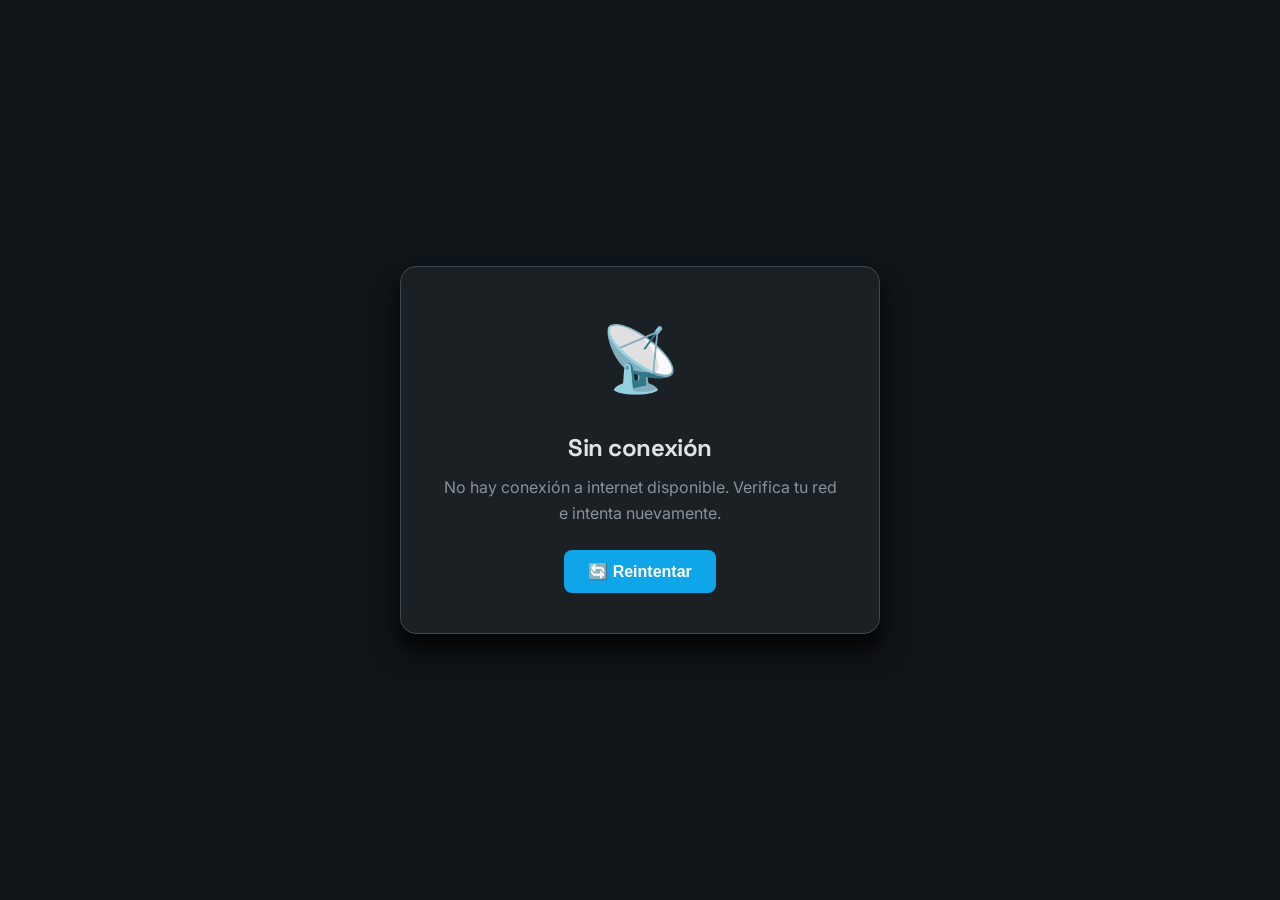
<file: offline.html>
<!DOCTYPE html>
<html lang="es">
<head>
  <meta charset="UTF-8">
  <meta name="viewport" content="width=device-width, initial-scale=1.0">
  <title>Sin conexión | Universitarios FC</title>
  <link rel="stylesheet" href="css/main.css">
  <style>
    .offline-container {
      min-height: 100vh;
      display: flex;
      align-items: center;
      justify-content: center;
      text-align: center;
      padding: var(--space-8);
      background: var(--color-bg);
    }
    .offline-card {
      background: var(--color-surface);
      border: 1px solid var(--color-border);
      border-radius: var(--radius-2xl);
      padding: var(--space-10);
      max-width: 480px;
      box-shadow: var(--shadow-xl);
    }
    .offline-icon { font-size: 4rem; margin-bottom: var(--space-6); }
    .offline-card h1 { font-size: var(--text-2xl); margin-bottom: var(--space-3); }
    .offline-card p { margin-bottom: var(--space-6); color: var(--color-text-muted); }
    .retry-btn {
      display: inline-flex;
      align-items: center;
      gap: var(--space-2);
      padding: 0.75rem 1.5rem;
      background: var(--color-primary);
      color: #fff;
      border: none;
      border-radius: var(--radius-lg);
      font-size: var(--text-base);
      font-weight: 600;
      cursor: pointer;
      transition: all 0.2s ease;
    }
    .retry-btn:hover {
      background: var(--color-primary-hover);
      transform: translateY(-1px);
    }
  </style>
</head>
<body>
  <div class="offline-container">
    <div class="offline-card">
      <div class="offline-icon">📡</div>
      <h1>Sin conexión</h1>
      <p>No hay conexión a internet disponible. Verifica tu red e intenta nuevamente.</p>
      <button class="retry-btn" onclick="window.location.reload()">
        🔄 Reintentar
      </button>
    </div>
  </div>
</body>
</html>
</file>
<file: css/main.css>
/* ============================================================
   Universitarios FC v2.0 — Design System & Global Styles
   Tema: Futuristic Athletic Excellence (Stitch)
   ============================================================ */

/* --- Google Fonts: Space Grotesk + Inter --- */
@import url('https://fonts.googleapis.com/css2?family=Space+Grotesk:wght@400;500;600;700&family=Inter:wght@300;400;500;600;700;800;900&display=swap');

/* === THEME VARIABLES (Dark-First: Stitch Design System) === */
:root {
  /* === STITCH DARK PALETTE === */
  --color-primary: #0ea5e9;
  --color-primary-hover: #38bdf8;
  --color-primary-light: rgba(14, 165, 233, 0.12);
  --color-primary-soft: rgba(14, 165, 233, 0.2);
  --color-secondary: #3b82f6;
  --color-secondary-light: rgba(59, 130, 246, 0.12);

  /* Deep Space Backgrounds */
  --color-bg: #0f1418;
  --color-bg-alt: #1b2024;
  --color-surface: #1b2024;
  --color-surface-hover: #252b2f;
  --color-surface-muted: #252b2f;
  --color-surface-strong: #30353a;

  /* Text */
  --color-text: #dee3e9;
  --color-text-secondary: #bec8d2;
  --color-text-muted: #88929b;

  /* Borders */
  --color-border: #3e4850;
  --color-border-light: #30353a;

  /* Semantic */
  --color-success: #4ade80;
  --color-success-light: rgba(74, 222, 128, 0.12);
  --color-warning: #ffb86e;
  --color-warning-light: rgba(255, 184, 110, 0.12);
  --color-error: #ffb4ab;
  --color-error-light: rgba(255, 180, 171, 0.12);
  --color-info: #89ceff;
  --color-info-light: rgba(137, 206, 255, 0.12);

  /* Neon Glow Shadows */
  --shadow-xs: 0 1px 2px rgba(0, 0, 0, 0.4);
  --shadow-sm: 0 1px 3px rgba(0, 0, 0, 0.5), 0 1px 2px rgba(0, 0, 0, 0.4);
  --shadow-md: 0 4px 6px rgba(0, 0, 0, 0.5), 0 2px 4px rgba(0, 0, 0, 0.4);
  --shadow-lg: 0 10px 15px rgba(0, 0, 0, 0.5), 0 4px 6px rgba(0, 0, 0, 0.4);
  --shadow-xl: 0 20px 25px rgba(0, 0, 0, 0.6), 0 10px 10px rgba(0, 0, 0, 0.4);
  --shadow-2xl: 0 25px 50px rgba(0, 0, 0, 0.7);
  --shadow-glow: 0 0 20px rgba(14, 165, 233, 0.4), 0 0 40px rgba(14, 165, 233, 0.15);
  --shadow-glow-sm: 0 0 12px rgba(14, 165, 233, 0.35);
  --shadow-glow-btn: 0 4px 20px rgba(14, 165, 233, 0.45), 0 0 40px rgba(14, 165, 233, 0.15);

  /* Glass Effect */
  --glass-bg: rgba(27, 32, 36, 0.75);
  --glass-border: rgba(137, 206, 255, 0.08);
  --glass-blur: blur(16px);

  /* Typography — Stitch Dual-Font System */
  --font-primary: 'Inter', -apple-system, BlinkMacSystemFont, 'Segoe UI', sans-serif;
  --font-heading: 'Space Grotesk', 'Inter', sans-serif;
  --font-mono: 'JetBrains Mono', 'Fira Code', monospace;

  /* Font Sizes */
  --text-xs: 0.75rem;
  --text-sm: 0.875rem;
  --text-base: 1rem;
  --text-lg: 1.125rem;
  --text-xl: 1.25rem;
  --text-2xl: 1.5rem;
  --text-3xl: 1.875rem;
  --text-4xl: 2.25rem;

  /* Spacing (4px unit — Stitch HUD Grid) */
  --space-1: 0.25rem;
  --space-2: 0.5rem;
  --space-3: 0.75rem;
  --space-4: 1rem;
  --space-5: 1.25rem;
  --space-6: 1.5rem;
  --space-8: 2rem;
  --space-10: 2.5rem;
  --space-12: 3rem;
  --space-16: 4rem;

  /* Border Radius — Stitch "Machined" precision */
  --radius-sm: 0.125rem;
  --radius-md: 0.25rem;
  --radius-lg: 0.5rem;
  --radius-xl: 0.75rem;
  --radius-2xl: 1rem;
  --radius-full: 9999px;

  /* Layout */
  --sidebar-width: 280px;
  --sidebar-collapsed: 72px;
  --topbar-height: 70px;
  --max-content-width: 1400px;

  /* Transitions */
  --transition-fast: 150ms ease;
  --transition-base: 250ms ease;
  --transition-slow: 350ms ease;
  --transition-theme: background-color 0.3s ease, color 0.3s ease, border-color 0.3s ease, box-shadow 0.3s ease;
}

/* === LIGHT MODE (override when explicitly set) === */
[data-theme="light"] {
  --color-primary: #0284c7;
  --color-primary-hover: #0369a1;
  --color-primary-light: rgba(2, 132, 199, 0.1);
  --color-primary-soft: rgba(2, 132, 199, 0.15);
  --color-secondary: #2563eb;
  --color-secondary-light: rgba(37, 99, 235, 0.1);
  --color-bg: #f0f4f8;
  --color-bg-alt: #e8eef4;
  --color-surface: #ffffff;
  --color-surface-hover: #f8fafc;
  --color-surface-muted: #f1f5f9;
  --color-surface-strong: #e2e8f0;
  --color-text: #0f1418;
  --color-text-secondary: #374151;
  --color-text-muted: #6b7280;
  --color-border: #d1d9e0;
  --color-border-light: #e8eef4;
  --color-success: #10b981;
  --color-success-light: rgba(16, 185, 129, 0.1);
  --color-warning: #f59e0b;
  --color-warning-light: rgba(245, 158, 11, 0.1);
  --color-error: #ef4444;
  --color-error-light: rgba(239, 68, 68, 0.1);
  --color-info: #0ea5e9;
  --color-info-light: rgba(14, 165, 233, 0.1);
  --shadow-xs: 0 1px 2px rgba(0,0,0,0.05);
  --shadow-sm: 0 1px 3px rgba(0,0,0,0.1), 0 1px 2px rgba(0,0,0,0.06);
  --shadow-md: 0 4px 6px -1px rgba(0,0,0,0.1), 0 2px 4px -1px rgba(0,0,0,0.06);
  --shadow-lg: 0 10px 15px -3px rgba(0,0,0,0.1), 0 4px 6px -2px rgba(0,0,0,0.05);
  --shadow-xl: 0 20px 25px -5px rgba(0,0,0,0.1), 0 10px 10px -5px rgba(0,0,0,0.04);
  --shadow-2xl: 0 25px 50px -12px rgba(0,0,0,0.25);
  --shadow-glow: 0 0 20px rgba(2, 132, 199, 0.3);
  --shadow-glow-sm: 0 0 12px rgba(2, 132, 199, 0.25);
  --shadow-glow-btn: 0 4px 20px rgba(2, 132, 199, 0.4);
  --glass-bg: rgba(255,255,255,0.8);
  --glass-border: rgba(0,0,0,0.06);
  --glass-blur: blur(16px);
}

/* === RESET === */
*, *::before, *::after {
  box-sizing: border-box;
  margin: 0;
  padding: 0;
}

html {
  scroll-behavior: smooth;
  -webkit-text-size-adjust: 100%;
}

body {
  font-family: var(--font-primary);
  font-size: var(--text-base);
  line-height: 1.6;
  color: var(--color-text);
  background-color: var(--color-bg);
  -webkit-font-smoothing: antialiased;
  -moz-osx-font-smoothing: grayscale;
  transition: var(--transition-theme);
  overflow-x: hidden;
}

h1, h2, h3, h4, h5, h6 {
  font-family: var(--font-heading);
  font-weight: 700;
  line-height: 1.25;
  color: var(--color-text);
  letter-spacing: -0.02em;
}

h1 { font-size: var(--text-4xl); }
h2 { font-size: var(--text-3xl); }
h3 { font-size: var(--text-2xl); }
h4 { font-size: var(--text-xl); }

p { color: var(--color-text-secondary); }

a {
  color: var(--color-primary);
  text-decoration: none;
  transition: color var(--transition-fast);
}
a:hover { color: var(--color-primary-hover); }

img {
  max-width: 100%;
  height: auto;
  display: block;
}

/* === UTILITY CLASSES === */
.hidden { display: none !important; }
.sr-only {
  position: absolute;
  width: 1px;
  height: 1px;
  padding: 0;
  margin: -1px;
  overflow: hidden;
  clip: rect(0,0,0,0);
  border: 0;
}

.text-center { text-align: center; }
.text-right { text-align: right; }
.text-muted { color: var(--color-text-muted) !important; }
.text-success { color: var(--color-success) !important; }
.text-warning { color: var(--color-warning) !important; }
.text-error { color: var(--color-error) !important; }
.text-primary { color: var(--color-primary) !important; }

.flex { display: flex; }
.flex-col { flex-direction: column; }
.flex-wrap { flex-wrap: wrap; }
.items-center { align-items: center; }
.justify-between { justify-content: space-between; }
.justify-center { justify-content: center; }
.gap-1 { gap: var(--space-1); }
.gap-2 { gap: var(--space-2); }
.gap-3 { gap: var(--space-3); }
.gap-4 { gap: var(--space-4); }
.gap-6 { gap: var(--space-6); }
.gap-8 { gap: var(--space-8); }

.w-full { width: 100%; }
.mt-2 { margin-top: var(--space-2); }
.mt-4 { margin-top: var(--space-4); }
.mt-6 { margin-top: var(--space-6); }
.mb-4 { margin-bottom: var(--space-4); }
.mb-6 { margin-bottom: var(--space-6); }
.p-4 { padding: var(--space-4); }
.p-6 { padding: var(--space-6); }

/* === BUTTONS === */
.btn {
  display: inline-flex;
  align-items: center;
  justify-content: center;
  gap: var(--space-2);
  padding: 0.625rem 1.25rem;
  font-family: var(--font-primary);
  font-size: var(--text-sm);
  font-weight: 600;
  line-height: 1.5;
  border-radius: var(--radius-lg);
  border: 1px solid transparent;
  cursor: pointer;
  transition: all var(--transition-base);
  white-space: nowrap;
  user-select: none;
  position: relative;
  overflow: hidden;
}

.btn::after {
  content: '';
  position: absolute;
  inset: 0;
  background: rgba(255,255,255,0);
  transition: background var(--transition-fast);
}

.btn:hover::after {
  background: rgba(255,255,255,0.1);
}

.btn:active {
  transform: scale(0.98);
}

.btn-primary {
  background: linear-gradient(135deg, var(--color-primary), var(--color-secondary));
  color: #ffffff;
  box-shadow: var(--shadow-glow-btn);
  letter-spacing: 0.03em;
  text-transform: uppercase;
  font-family: var(--font-heading);
  font-size: 0.8rem;
  font-weight: 700;
}
.btn-primary:hover {
  box-shadow: var(--shadow-glow), 0 8px 24px rgba(14, 165, 233, 0.5);
  transform: translateY(-2px);
  filter: brightness(1.1);
}

.btn-secondary {
  background: transparent;
  color: var(--color-secondary);
  border: 1px solid var(--color-secondary);
  box-shadow: 0 0 12px rgba(59, 130, 246, 0.2);
  font-family: var(--font-heading);
  font-weight: 600;
}
.btn-secondary:hover {
  background: rgba(59, 130, 246, 0.1);
  box-shadow: 0 0 20px rgba(59, 130, 246, 0.35);
}

.btn-outline {
  border-color: var(--color-primary);
  background: transparent;
  color: var(--color-primary);
  font-family: var(--font-heading);
  font-weight: 600;
}
.btn-outline:hover {
  background: var(--color-primary-light);
  box-shadow: var(--shadow-glow-sm);
  color: var(--color-primary-hover);
}

.btn-ghost {
  background: transparent;
  color: var(--color-text-secondary);
}
.btn-ghost:hover {
  background: var(--color-surface-muted);
  color: var(--color-text);
}

.btn-danger {
  background: var(--color-error);
  color: #ffffff;
}

.btn-success {
  background: var(--color-success);
  color: #ffffff;
}

.btn-sm {
  padding: 0.375rem 0.75rem;
  font-size: var(--text-xs);
  border-radius: var(--radius-md);
}

.btn-lg {
  padding: 0.875rem 1.75rem;
  font-size: var(--text-base);
}

.btn-icon {
  width: 40px;
  height: 40px;
  padding: 0;
  border-radius: var(--radius-lg);
  display: inline-flex;
  align-items: center;
  justify-content: center;
}

.btn-icon svg {
  width: 20px;
  height: 20px;
}

/* === FORM ELEMENTS === */
.form-group {
  display: flex;
  flex-direction: column;
  gap: var(--space-2);
}

.form-label {
  font-size: var(--text-sm);
  font-weight: 600;
  color: var(--color-text);
}

.form-input,
.form-select,
.form-textarea {
  width: 100%;
  padding: 0.625rem 0.875rem;
  font-size: var(--text-sm);
  font-family: var(--font-primary);
  color: var(--color-text);
  background: var(--color-surface);
  border: 1px solid var(--color-border);
  border-radius: var(--radius-lg);
  outline: none;
  transition: all var(--transition-base);
}

.form-input:focus,
.form-select:focus,
.form-textarea:focus {
  border-color: var(--color-primary);
  box-shadow: 0 0 0 3px var(--color-primary-light);
}

.form-input::placeholder {
  color: var(--color-text-muted);
}

.form-textarea {
  resize: vertical;
  min-height: 80px;
}

.form-select {
  appearance: none;
  background-image: url("data:image/svg+xml,%3Csvg xmlns='http://www.w3.org/2000/svg' width='12' height='12' viewBox='0 0 12 12'%3E%3Cpath fill='%2394a3b8' d='M6 8.5L1 3.5h10z'/%3E%3C/svg%3E");
  background-repeat: no-repeat;
  background-position: right 0.75rem center;
  padding-right: 2.5rem;
}

.form-check {
  display: flex;
  align-items: center;
  gap: var(--space-2);
  cursor: pointer;
}

.form-check input[type="checkbox"],
.form-check input[type="radio"] {
  width: 18px;
  height: 18px;
  accent-color: var(--color-primary);
  cursor: pointer;
}

.form-inline {
  display: flex;
  gap: var(--space-3);
  align-items: flex-end;
}

.form-error {
  font-size: var(--text-xs);
  color: var(--color-error);
  margin-top: var(--space-1);
}

/* Toggle Switch */
.toggle-switch {
  position: relative;
  width: 48px;
  height: 26px;
  flex-shrink: 0;
}

.toggle-switch input {
  opacity: 0;
  width: 0;
  height: 0;
}

.toggle-slider {
  position: absolute;
  cursor: pointer;
  top: 0;
  left: 0;
  right: 0;
  bottom: 0;
  background-color: var(--color-surface-strong);
  border-radius: var(--radius-full);
  transition: var(--transition-base);
}

.toggle-slider::before {
  content: '';
  position: absolute;
  height: 20px;
  width: 20px;
  left: 3px;
  bottom: 3px;
  background-color: white;
  border-radius: 50%;
  transition: var(--transition-base);
  box-shadow: var(--shadow-sm);
}

.toggle-switch input:checked + .toggle-slider {
  background-color: var(--color-primary);
}

.toggle-switch input:checked + .toggle-slider::before {
  transform: translateX(22px);
}

/* === CARDS === */
.card {
  background: var(--glass-bg);
  backdrop-filter: var(--glass-blur);
  -webkit-backdrop-filter: var(--glass-blur);
  border: 1px solid var(--glass-border);
  border-radius: var(--radius-xl);
  padding: var(--space-6);
  transition: var(--transition-theme), box-shadow var(--transition-base), transform var(--transition-base);
  position: relative;
}

.card::before {
  content: '';
  position: absolute;
  inset: 0;
  border-radius: var(--radius-xl);
  background: linear-gradient(135deg, rgba(137,206,255,0.04) 0%, transparent 60%);
  pointer-events: none;
}

.card-hover:hover {
  box-shadow: 0 0 0 1px var(--color-primary), var(--shadow-glow-sm), var(--shadow-lg);
  transform: translateY(-3px);
  border-color: rgba(14, 165, 233, 0.3);
}

.card-header {
  display: flex;
  align-items: center;
  justify-content: space-between;
  margin-bottom: var(--space-4);
}

.card-title {
  font-size: var(--text-lg);
  font-weight: 700;
}

/* Metric Cards */
.metric-card {
  background: var(--glass-bg);
  backdrop-filter: var(--glass-blur);
  -webkit-backdrop-filter: var(--glass-blur);
  border: 1px solid var(--glass-border);
  border-radius: var(--radius-xl);
  padding: var(--space-5);
  transition: all var(--transition-base);
  position: relative;
  overflow: hidden;
}

.metric-card::before {
  content: '';
  position: absolute;
  top: 0;
  left: 0;
  right: 0;
  height: 2px;
  background: linear-gradient(90deg, var(--color-primary), var(--color-secondary));
  opacity: 0;
  transition: opacity var(--transition-base);
}

.metric-card:hover::before {
  opacity: 1;
}

.metric-card:hover {
  box-shadow: 0 0 0 1px rgba(14,165,233,0.25), var(--shadow-glow-sm), var(--shadow-md);
  transform: translateY(-3px);
  border-color: rgba(14, 165, 233, 0.2);
}

.metric-card .metric-icon {
  width: 44px;
  height: 44px;
  border-radius: var(--radius-lg);
  display: flex;
  align-items: center;
  justify-content: center;
  margin-bottom: var(--space-3);
  font-size: 1.25rem;
}

.metric-card .metric-label {
  font-size: var(--text-sm);
  color: var(--color-text-muted);
  margin-bottom: var(--space-1);
}

.metric-card .metric-value {
  font-size: var(--text-2xl);
  font-weight: 800;
  color: var(--color-text);
  font-family: var(--font-heading);
}

.metric-card .metric-sub {
  font-size: var(--text-sm);
  color: var(--color-text-muted);
  margin-top: var(--space-1);
}

.metric-card .metric-trend {
  display: inline-flex;
  align-items: center;
  gap: var(--space-1);
  font-size: var(--text-xs);
  font-weight: 600;
  padding: 2px 8px;
  border-radius: var(--radius-full);
  margin-top: var(--space-2);
}

.metric-trend.up {
  color: var(--color-success);
  background: var(--color-success-light);
}

.metric-trend.down {
  color: var(--color-error);
  background: var(--color-error-light);
}

/* === BADGES === */
.badge {
  display: inline-flex;
  align-items: center;
  gap: var(--space-1);
  padding: 0.2rem 0.6rem;
  font-size: var(--text-xs);
  font-weight: 600;
  border-radius: var(--radius-full);
  white-space: nowrap;
}

.badge-primary {
  background: var(--color-primary-light);
  color: var(--color-primary);
}

.badge-success {
  background: var(--color-success-light);
  color: var(--color-success);
}

.badge-warning {
  background: var(--color-warning-light);
  color: var(--color-warning);
}

.badge-error {
  background: var(--color-error-light);
  color: var(--color-error);
}

.badge-info {
  background: var(--color-info-light);
  color: var(--color-info);
}

.badge-neutral {
  background: var(--color-surface-muted);
  color: var(--color-text-secondary);
}

/* === TABLES === */
.table-container {
  width: 100%;
  overflow-x: auto;
  border: 1px solid var(--color-border);
  border-radius: var(--radius-xl);
  background: var(--color-surface);
}

.data-table {
  width: 100%;
  border-collapse: collapse;
  min-width: 600px;
}

.data-table thead {
  background: var(--color-surface-muted);
}

.data-table th {
  padding: 0.75rem 1rem;
  font-size: var(--text-xs);
  font-weight: 700;
  text-transform: uppercase;
  letter-spacing: 0.05em;
  color: var(--color-text-muted);
  text-align: left;
  border-bottom: 1px solid var(--color-border);
}

.data-table td {
  padding: 0.75rem 1rem;
  font-size: var(--text-sm);
  color: var(--color-text);
  border-bottom: 1px solid var(--color-border-light);
  vertical-align: middle;
}

.data-table tbody tr {
  transition: background var(--transition-fast);
}

.data-table tbody tr:hover {
  background: var(--color-primary-light);
}

.data-table tbody tr:last-child td {
  border-bottom: none;
}

/* === MODALS === */
.modal-overlay {
  position: fixed;
  inset: 0;
  background: rgba(0, 0, 0, 0.7);
  backdrop-filter: blur(12px);
  -webkit-backdrop-filter: blur(12px);
  z-index: 1000;
  display: flex;
  align-items: center;
  justify-content: center;
  padding: var(--space-4);
  opacity: 0;
  visibility: hidden;
  transition: all var(--transition-base);
}

.modal-overlay.active {
  opacity: 1;
  visibility: visible;
}

.modal {
  background: rgba(27, 32, 36, 0.92);
  backdrop-filter: blur(20px);
  -webkit-backdrop-filter: blur(20px);
  border: 1px solid rgba(14, 165, 233, 0.15);
  border-radius: var(--radius-2xl);
  width: 100%;
  max-width: 600px;
  max-height: 90vh;
  overflow-y: auto;
  box-shadow: var(--shadow-2xl), 0 0 40px rgba(14, 165, 233, 0.1);
  transform: scale(0.95) translateY(10px);
  transition: transform var(--transition-base);
}

.modal-overlay.active .modal {
  transform: scale(1) translateY(0);
}

.modal-header {
  display: flex;
  align-items: center;
  justify-content: space-between;
  padding: var(--space-6);
  border-bottom: 1px solid var(--color-border);
}

.modal-header h3 {
  font-size: var(--text-xl);
}

.modal-body {
  padding: var(--space-6);
}

.modal-footer {
  display: flex;
  align-items: center;
  justify-content: flex-end;
  gap: var(--space-3);
  padding: var(--space-4) var(--space-6);
  border-top: 1px solid var(--color-border);
}

/* === TOAST NOTIFICATIONS === */
.toast-container {
  position: fixed;
  top: var(--space-4);
  right: var(--space-4);
  z-index: 2000;
  display: flex;
  flex-direction: column;
  gap: var(--space-3);
  pointer-events: none;
}

.toast {
  display: flex;
  align-items: center;
  gap: var(--space-3);
  padding: var(--space-4) var(--space-5);
  background: rgba(27, 32, 36, 0.92);
  backdrop-filter: blur(16px);
  -webkit-backdrop-filter: blur(16px);
  border: 1px solid var(--glass-border);
  border-radius: var(--radius-xl);
  box-shadow: var(--shadow-xl), 0 0 20px rgba(0,0,0,0.3);
  min-width: 320px;
  max-width: 420px;
  pointer-events: all;
  animation: toastIn 0.4s cubic-bezier(0.21, 1.02, 0.73, 1) forwards;
  border-left: 4px solid var(--color-info);
}

.toast.toast-success { border-left-color: var(--color-success); }
.toast.toast-warning { border-left-color: var(--color-warning); }
.toast.toast-error { border-left-color: var(--color-error); }

.toast-icon {
  font-size: 1.25rem;
  flex-shrink: 0;
}

.toast-content {
  flex: 1;
}

.toast-title {
  font-size: var(--text-sm);
  font-weight: 600;
  color: var(--color-text);
}

.toast-message {
  font-size: var(--text-xs);
  color: var(--color-text-muted);
  margin-top: 2px;
}

.toast-close {
  background: none;
  border: none;
  color: var(--color-text-muted);
  cursor: pointer;
  padding: var(--space-1);
  border-radius: var(--radius-md);
  transition: background var(--transition-fast);
}
.toast-close:hover {
  background: var(--color-surface-muted);
}

.toast.removing {
  animation: toastOut 0.3s ease forwards;
}

@keyframes toastIn {
  from {
    opacity: 0;
    transform: translateX(100px);
  }
  to {
    opacity: 1;
    transform: translateX(0);
  }
}

@keyframes toastOut {
  to {
    opacity: 0;
    transform: translateX(100px);
  }
}

/* === LOADING STATES === */
.spinner {
  display: inline-block;
  width: 24px;
  height: 24px;
  border: 3px solid var(--color-border);
  border-top-color: var(--color-primary);
  border-radius: 50%;
  animation: spin 0.7s linear infinite;
}

.spinner-lg {
  width: 40px;
  height: 40px;
  border-width: 4px;
}

@keyframes spin {
  to { transform: rotate(360deg); }
}

.skeleton {
  background: linear-gradient(90deg,
    var(--color-surface-muted) 25%,
    var(--color-surface) 50%,
    var(--color-surface-muted) 75%
  );
  background-size: 200% 100%;
  animation: shimmer 1.5s infinite;
  border-radius: var(--radius-md);
}

@keyframes shimmer {
  0% { background-position: 200% 0; }
  100% { background-position: -200% 0; }
}

/* === EMPTY STATES === */
.empty-state {
  display: flex;
  flex-direction: column;
  align-items: center;
  justify-content: center;
  padding: var(--space-12) var(--space-8);
  text-align: center;
}

.empty-state-icon {
  font-size: 3rem;
  margin-bottom: var(--space-4);
  opacity: 0.5;
}

.empty-state-title {
  font-size: var(--text-lg);
  font-weight: 600;
  color: var(--color-text);
  margin-bottom: var(--space-2);
}

.empty-state-text {
  font-size: var(--text-sm);
  color: var(--color-text-muted);
  max-width: 320px;
}

/* === ANIMATIONS === */
@keyframes fadeIn {
  from { opacity: 0; }
  to { opacity: 1; }
}

@keyframes fadeInUp {
  from { opacity: 0; transform: translateY(20px); }
  to { opacity: 1; transform: translateY(0); }
}

@keyframes fadeInDown {
  from { opacity: 0; transform: translateY(-20px); }
  to { opacity: 1; transform: translateY(0); }
}

@keyframes slideInRight {
  from { transform: translateX(100%); }
  to { transform: translateX(0); }
}

@keyframes slideInLeft {
  from { transform: translateX(-100%); }
  to { transform: translateX(0); }
}

@keyframes slideInUp {
  from { transform: translateY(100%); }
  to { transform: translateY(0); }
}

@keyframes scaleIn {
  from { opacity: 0; transform: scale(0.9); }
  to { opacity: 1; transform: scale(1); }
}

@keyframes pulse {
  0%, 100% { transform: scale(1); }
  50% { transform: scale(1.05); }
}

@keyframes bounce {
  0%, 100% { transform: translateY(0); }
  50% { transform: translateY(-6px); }
}

@keyframes dotPulse {
  0%, 60%, 100% { opacity: 0.3; transform: scale(0.8); }
  30% { opacity: 1; transform: scale(1); }
}

.animate-fadeIn { animation: fadeIn 0.5s ease forwards; }
.animate-fadeInUp { animation: fadeInUp 0.5s ease forwards; }
.animate-scaleIn { animation: scaleIn 0.4s ease forwards; }

/* === SCROLLBAR === */
::-webkit-scrollbar {
  width: 6px;
  height: 6px;
}

::-webkit-scrollbar-track {
  background: transparent;
}

::-webkit-scrollbar-thumb {
  background: var(--color-surface-strong);
  border-radius: var(--radius-full);
}

::-webkit-scrollbar-thumb:hover {
  background: var(--color-text-muted);
}

/* === RESPONSIVE BREAKPOINTS === */
@media (max-width: 768px) {
  h1 { font-size: 1.75rem; }
  h2 { font-size: 1.5rem; }
  h3 { font-size: 1.25rem; }
  
  body { font-size: 0.875rem; }
  
  .modal {
    max-width: 100%;
    margin: var(--space-4);
    border-radius: var(--radius-xl);
  }
  
  .toast-container {
    left: var(--space-4);
    right: var(--space-4);
  }
  
  .toast {
    min-width: auto;
    max-width: none;
    width: 100%;
  }
}
</file>
